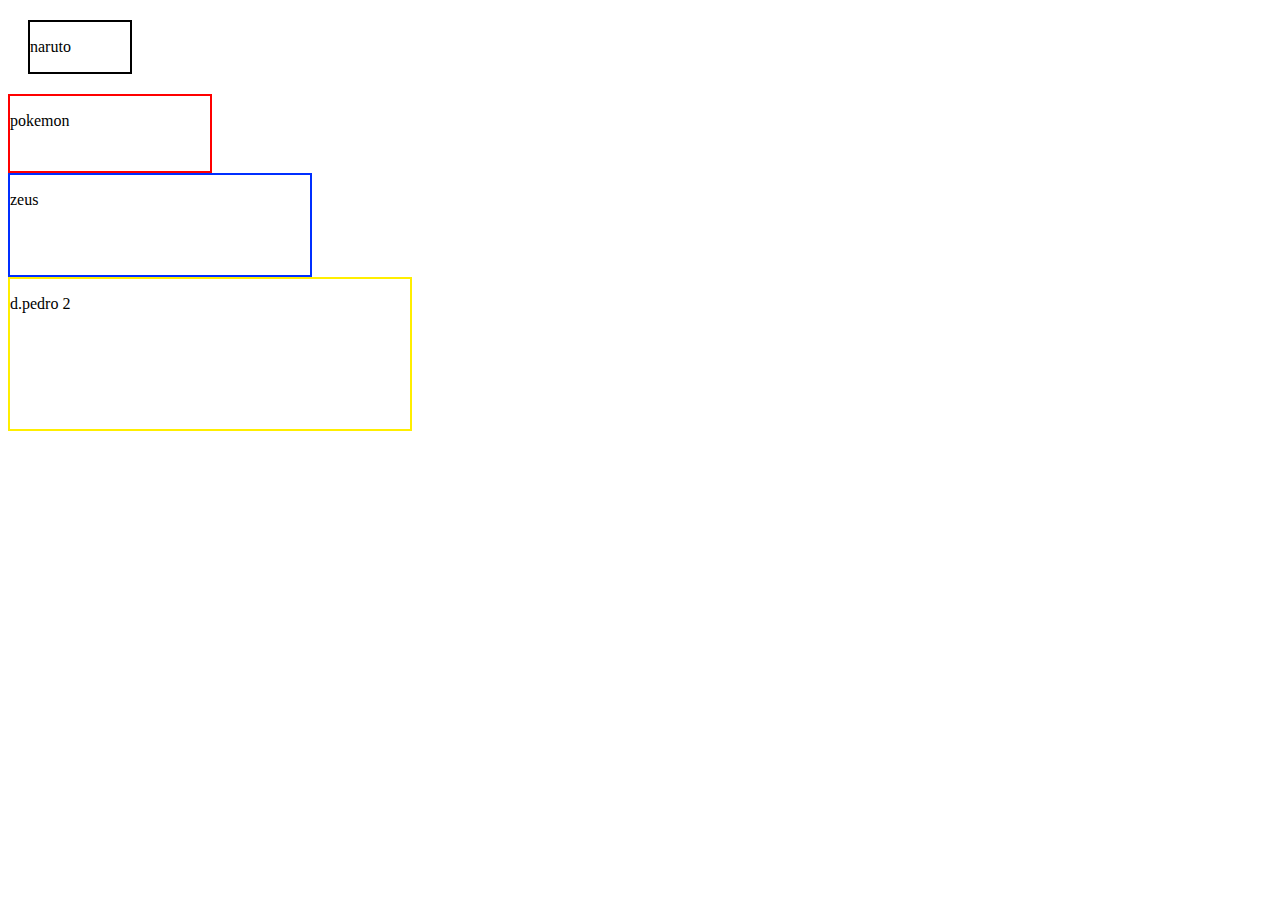
<file: index.html>
<!DOCTYPE html>
<html lang="en">
<head>
    <meta charset="UTF-8">
    <meta http-equiv="X-UA-Compatible" content="IE=edge">
    <meta name="viewport" content="width=device-width, initial-scale=1.0">
    <link rel="stylesheet" href="style.css">
    <title>Document</title>
</head>
<body>
    <div class="nome">
        <p>naruto</p>
    </div>
    <div class="p">
        <p>pokemon</p>
    </div>
    <div class="t">
        <p>zeus</p>
    </div>
    <div class="b">
        <p>d.pedro 2</p>
    </div>
</body>
</html>
</file>
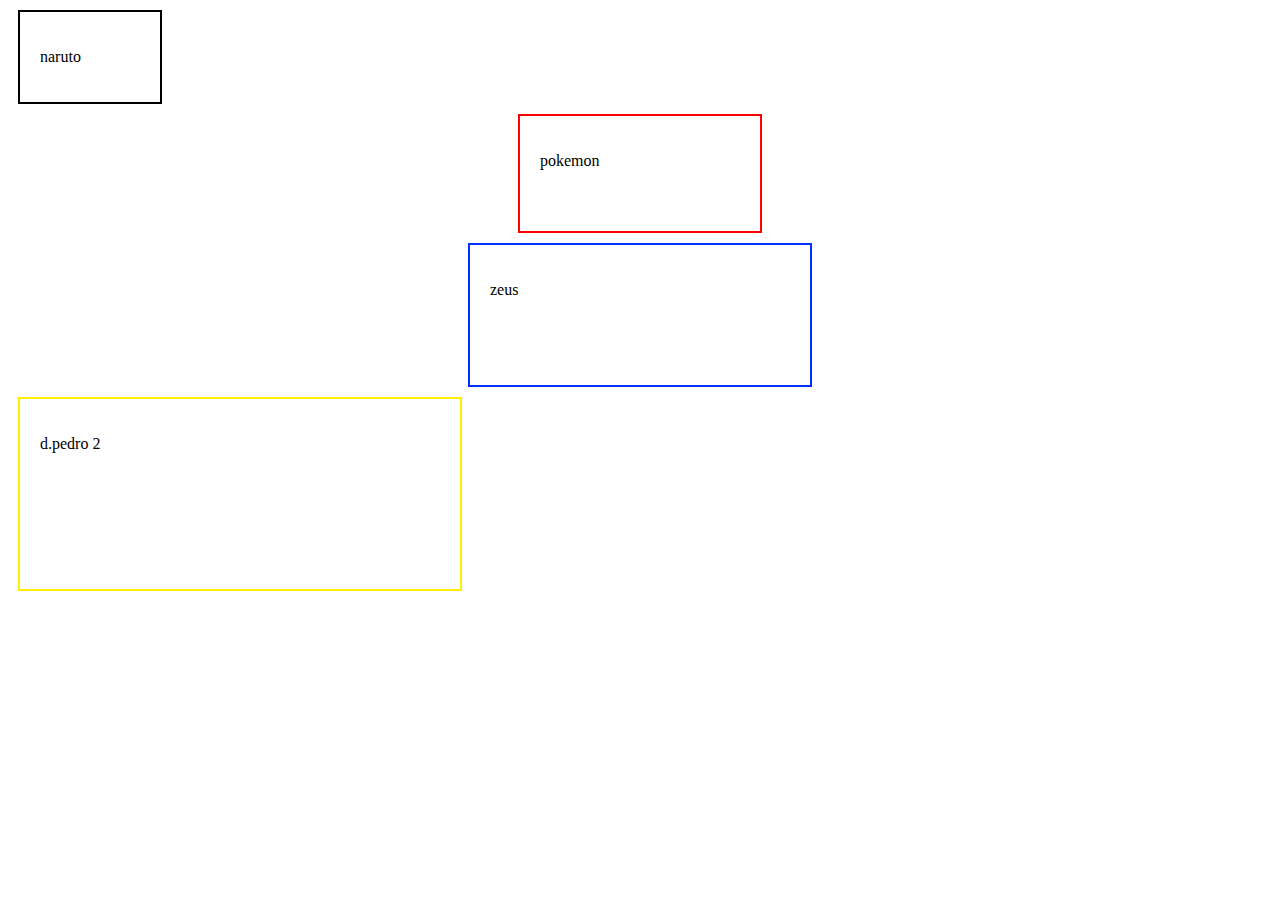
<file: aulas_html_css_4b/index.html>
<!DOCTYPE html>
<html lang="en">
<head>
    <meta charset="UTF-8">
    <meta http-equiv="X-UA-Compatible" content="IE=edge">
    <meta name="viewport" content="width=device-width, initial-scale=1.0">
    <link rel="stylesheet" href="style.css">
    <title>Document</title>
</head>
<body>
    <div class="nome">
        <p>naruto</p>
    </div>
    <div class="q">
        <p>pokemon</p>
    </div>
    <div class="t">
        <p>zeus</p>
    </div>
    <div class="b">
        <p>d.pedro 2</p>
    </div>
</body>
</html>
</file>
<file: style.css>
.nome{
    border: 2px #000 solid;
    width: 100px;
    height: 50px;
    margin: 20px;
}

.p{
    border: 2px rgb(255, 0, 0) solid;
    width: 200px;
    height: 75px;
}

.t{
    border: 2px rgb(0, 47, 255) solid;
    width: 300px;
    height: 100px;
}

.b{
    border: 2px rgb(255, 238, 0) solid;
    width: 400px;
    height: 150px;
}
</file>
<file: aulas_html_css_4b/style.css>
.nome{
    border: 2px #000 solid;
    width: 100px;
    height: 50px;
    margin: 10px;
    padding: 20px;
}

.q{
    border: 2px rgb(255, 0, 0) solid;
    width: 200px;
    height: 75px;
    margin: 10px auto;
    padding: 20px;
}

.t{
    border: 2px rgb(0, 47, 255) solid;
    width: 300px;
    height: 100px;
    margin: 10px auto;
    padding: 20px;
}

.b{
    border: 2px rgb(255, 238, 0) solid;
    width: 400px;
    height: 150px;
    margin: 10px;
    padding: 20px;
}
</file>
